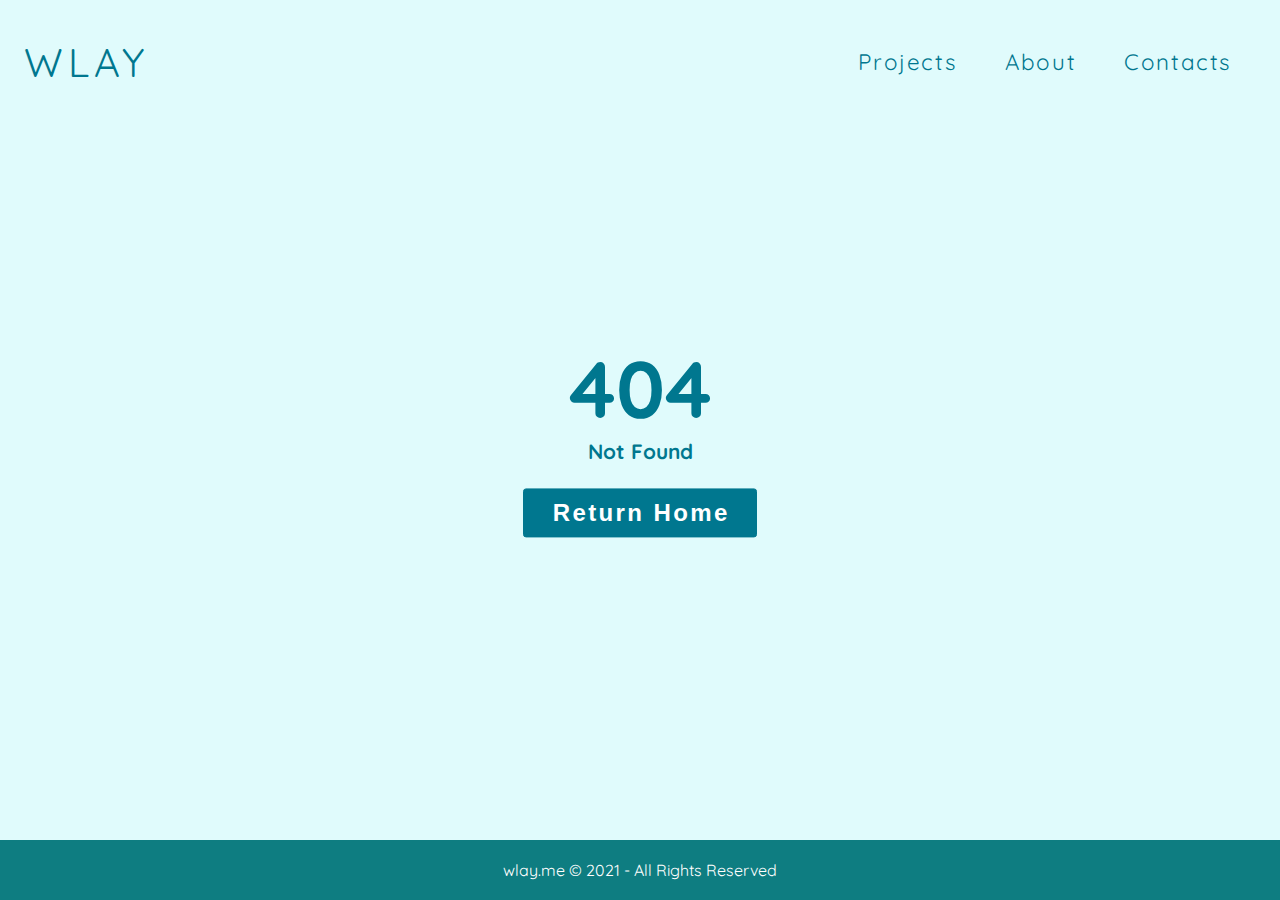
<file: index.html>
<!doctype html><html lang="en"><head><meta charset="utf-8"/><link rel="icon" href="/favicon.ico"/><meta name="viewport" content="width=device-width,initial-scale=1"/><meta name="WLAY" content="Jacky's site"/><link rel="manifest" href="/manifest.json"/><link href="https://fonts.googleapis.com/css2?family=Quicksand:wght@500&amp;display=swap" rel="stylesheet"><link href="https://fonts.googleapis.com/css2?family=Poiret+One&amp;display=swap" rel="stylesheet"><title>WLAY</title><link href="/static/css/main.f860dcd4.chunk.css" rel="stylesheet"></head><body><noscript>You need to enable JavaScript to run this app.</noscript><div id="root"></div><script>!function(e){function r(r){for(var n,l,a=r[0],f=r[1],i=r[2],c=0,s=[];c<a.length;c++)l=a[c],Object.prototype.hasOwnProperty.call(o,l)&&o[l]&&s.push(o[l][0]),o[l]=0;for(n in f)Object.prototype.hasOwnProperty.call(f,n)&&(e[n]=f[n]);for(p&&p(r);s.length;)s.shift()();return u.push.apply(u,i||[]),t()}function t(){for(var e,r=0;r<u.length;r++){for(var t=u[r],n=!0,a=1;a<t.length;a++){var f=t[a];0!==o[f]&&(n=!1)}n&&(u.splice(r--,1),e=l(l.s=t[0]))}return e}var n={},o={1:0},u=[];function l(r){if(n[r])return n[r].exports;var t=n[r]={i:r,l:!1,exports:{}};return e[r].call(t.exports,t,t.exports,l),t.l=!0,t.exports}l.m=e,l.c=n,l.d=function(e,r,t){l.o(e,r)||Object.defineProperty(e,r,{enumerable:!0,get:t})},l.r=function(e){"undefined"!=typeof Symbol&&Symbol.toStringTag&&Object.defineProperty(e,Symbol.toStringTag,{value:"Module"}),Object.defineProperty(e,"__esModule",{value:!0})},l.t=function(e,r){if(1&r&&(e=l(e)),8&r)return e;if(4&r&&"object"==typeof e&&e&&e.__esModule)return e;var t=Object.create(null);if(l.r(t),Object.defineProperty(t,"default",{enumerable:!0,value:e}),2&r&&"string"!=typeof e)for(var n in e)l.d(t,n,function(r){return e[r]}.bind(null,n));return t},l.n=function(e){var r=e&&e.__esModule?function(){return e.default}:function(){return e};return l.d(r,"a",r),r},l.o=function(e,r){return Object.prototype.hasOwnProperty.call(e,r)},l.p="/";var a=this.webpackJsonpwlay=this.webpackJsonpwlay||[],f=a.push.bind(a);a.push=r,a=a.slice();for(var i=0;i<a.length;i++)r(a[i]);var p=f;t()}([])</script><script src="/static/js/2.b2b3fbc9.chunk.js"></script><script src="/static/js/main.d50960ab.chunk.js"></script></body></html>
</file>
<file: static/css/main.f860dcd4.chunk.css>
body{min-width:320px}#root,.main-container,body,html{font-family:"Quicksand",sans-serif;font-size:1rem;margin:0;min-height:100vh}p{box-sizing:border-box;display:block;line-height:2.3rem;background-color:#fff;padding:2rem;margin:2rem;letter-spacing:.05rem;font-size:1.15rem}.noScroll{overflow:hidden}.main-container{display:-webkit-flex;display:flex;width:100%;-webkit-flex-direction:column;flex-direction:column}button{padding:.4em 1.1em .4em 1.2em;color:#fff;border-radius:3px;font-weight:700;cursor:pointer;transition:.5s;letter-spacing:.1em;font-size:.7rem}button:hover{background-color:#fff}.section{background-color:#e0fbfc;color:#00778f;-webkit-flex-grow:1;flex-grow:1;text-align:center;display:-webkit-flex;display:flex;-webkit-justify-content:center;justify-content:center;padding:2rem 0}.section button{background-color:#00778f;border:1px solid #00778f}.section button:hover{background-color:#fff;color:#00778f}.section img{width:100%}.section>div{max-width:1280px;width:100%;padding:0 2rem;display:-webkit-flex;display:flex;-webkit-flex-direction:column;flex-direction:column;-webkit-align-items:center;align-items:center}.section>div>h1{text-align:center;font-family:"Poiret One",cursive}.section.red{background-color:#fce8e0;color:#ff334b}.section.red button{background-color:#ff334b;border:1px solid #ff334b}.section.red button:hover{background-color:#fff;color:#ff334b}.section.yellow{background-color:#fcf6e0;color:#f2822c}.section.yellow button{background-color:#f2822c;border:1px solid #f2822c}.section.yellow button:hover{background-color:#fff;color:#f2822c}.sub-section-title{box-sizing:border-box;text-align:center;width:-webkit-fit-content;width:-moz-fit-content;width:fit-content;background-color:#fff;padding:.5em 2em;letter-spacing:.05em;font-size:1.7rem;font-weight:400}.not-found{position:absolute;left:50%;top:50%;width:100vw;-webkit-transform:translate(-50%,-50%);transform:translate(-50%,-50%)}.not-found>*{margin:0}.not-found button{margin:1em;font-size:1.5em}.not-found h1{font-size:5rem}.not-found h4{font-size:1.3rem}@media screen and (max-width:720px){.section>div>h1{font-size:1.6rem}}@media screen and (max-width:400px){body{font-size:.8rem}}@media screen and (max-width:350px){.section>div{padding:0 1rem}}div.Project_project__1PEBx{box-sizing:border-box;width:16rem;height:20rem;background-color:#fff;padding:1rem;position:relative;border:1px solid #fbd0b1;border-radius:3px;transition:.5s}.Project_project__1PEBx:hover{border:1px solid #fcf6e0;background-color:#fff;box-shadow:0 10px 18px #d0cab4}.Project_project__1PEBx>:is(div:nth-child(2),div:nth-child(3)){margin:1rem 0}.Project_project__1PEBx>div:first-child{background-color:red;width:100%;padding-top:56.25%;position:relative;overflow:hidden;background:#e7e7e7;background:linear-gradient(90deg,#e7e7e7,#fff)}.Project_project__1PEBx>div:first-child img{position:absolute;top:0;left:0}.Project_project__1PEBx>div:nth-child(2){font-weight:700}.Project_project__1PEBx>div:nth-child(3){font-size:.9rem;text-align:left}.Project_project__1PEBx>div:nth-child(4){position:absolute;bottom:1rem;left:50%;-webkit-transform:translateX(-50%);transform:translateX(-50%)}@media screen and (max-width:360px){.Project_project__1PEBx{width:90%}}.CatalogSection_projectCatalog__2XU7l{display:grid;grid-template-columns:repeat(auto-fill,minmax(16rem,auto));grid-gap:2rem;justify-items:center;padding:.3rem;min-height:20rem}.CatalogSection_filter__2mhf4{display:-webkit-flex;display:flex;-webkit-flex-direction:row;flex-direction:row;-webkit-justify-content:space-between;justify-content:space-between;-webkit-align-items:center;align-items:center;-webkit-flex-wrap:wrap;flex-wrap:wrap;min-width:53rem}.CatalogSection_filter__2mhf4>div:last-child>div:first-child{text-align:left;font-size:1.2rem;margin-right:.5rem}.CatalogSection_filter__2mhf4>div:last-child{display:-webkit-flex;display:flex;-webkit-align-items:center;align-items:center;-webkit-flex-wrap:nowrap;flex-wrap:nowrap;width:100%;max-width:25rem}.CatalogSection_filter__2mhf4>div:last-child>*{display:inline-block;margin:.3rem;font-family:"Quicksand",sans-serif;width:100%}.CatalogSection_filter__2mhf4>div:last-child>span{font-size:1.2rem;text-align:right}.CatalogSection_filter__2mhf4>div:last-child>div>select,.CatalogSection_filter__2mhf4>div:last-child>input{padding:.5rem;color:#f2822c;border:1px solid #fbd0b1;background-color:#fff;transition:.3s;box-sizing:border-box;outline:none;border-radius:3px;-webkit-appearance:none;appearance:none;font-size:.9rem;letter-spacing:.1rem;width:100%}.CatalogSection_filter__2mhf4>div:last-child>div>select:focus,.CatalogSection_filter__2mhf4>div:last-child>input:focus{border:1px solid #fff}.CatalogSection_filter__2mhf4>div:last-child>div>select{padding-right:30%}.CatalogSection_filter__2mhf4>div:last-child>div{position:relative}.CatalogSection_filter__2mhf4>div:last-child>div:after{content:"\2335";position:absolute;pointer-events:none;right:10px;top:0;padding-top:5px}.CatalogSection_filter__2mhf4>div:last-child>input{position:relative}::-webkit-input-placeholder{color:#f2822c}:-ms-input-placeholder{color:#f2822c}::placeholder{color:#f2822c}@media screen and (max-width:1024px){.CatalogSection_filter__2mhf4{min-width:43rem}}@media screen and (max-width:720px){.CatalogSection_filter__2mhf4{margin-bottom:1rem;min-width:0;-webkit-justify-content:center;justify-content:center}.CatalogSection_filter__2mhf4>div:first-child>h2{width:100%;margin-bottom:.5rem;font-size:1.5rem}.CatalogSection_filter__2mhf4>div:last-child>span{text-align:center;display:none}.CatalogSection_filter__2mhf4>div{width:100%}.CatalogSection_filter__2mhf4>div:last-child{-webkit-flex-direction:column;flex-direction:column;margin-bottom:0}.CatalogSection_filter__2mhf4>div:last-child>*{box-sizing:border-box;width:16rem}.CatalogSection_filter__2mhf4>div:last-child>div>select{padding-right:.5rem;width:100%}.CatalogSection_filter__2mhf4>div:last-child>input{box-sizing:border-box;width:16rem}.CatalogSection_section__1fUZd>div>h1{font-size:1.6rem}}.FeaturedProject_project__3lXno{display:-webkit-flex;display:flex;-webkit-flex-direction:row;flex-direction:row;-webkit-justify-content:space-around;justify-content:space-around;margin:2rem 0;-webkit-align-items:center;align-items:center}.FeaturedProject_project__3lXno>div:first-child{-webkit-flex-basis:40%;flex-basis:40%;overflow:hidden;border:2px solid #ff334b;border-radius:3px;width:100%;padding-top:22.5%;height:0;position:relative;background:#e7e7e7;background:linear-gradient(90deg,#e7e7e7,#fff)}.FeaturedProject_project__3lXno>div:first-child>img{position:absolute;width:100%;height:100%;top:0;left:0}.FeaturedProject_project__3lXno>div:last-child{-webkit-flex-basis:60%;flex-basis:60%;position:relative;display:-webkit-flex;display:flex;-webkit-flex-direction:column;flex-direction:column;-webkit-align-items:center;align-items:center}.FeaturedProject_project__3lXno>div:last-child>h2{width:-webkit-fit-content;width:-moz-fit-content;width:fit-content;font-family:"Poiret One",cursive;font-size:min(3vw,2.3rem);margin:0}.FeaturedProject_project__3lXno>div:last-child>p{font-size:min(1.5vw,1.15rem);text-align:left;line-height:max(min(2.5vw,2.3rem),1.5rem);margin-top:min(1vw,1rem);margin-bottom:min(1vw,1rem)}.FeaturedProject_project__3lXno>div:last-child>button{margin:min(1vw,1rem)}@media screen and (max-width:1024px){.FeaturedProject_project__3lXno{margin:1rem 0}.FeaturedProject_project__3lXno>div:last-child>h2{margin:1rem;font-size:2.3rem}.FeaturedProject_project__3lXno>div:last-child>p{font-size:min(4vw,1.15rem);line-height:min(6vw,2.3rem);margin:min(1vw,1rem)}.FeaturedProject_project__3lXno>div:first-child{overflow:hidden;padding-top:56.25%;margin:1rem 0 0}.FeaturedProject_project__3lXno>div:last-child{margin:1rem 0 0}.FeaturedProject_project__3lXno>div:last-child>button{margin-top:1.5em;font-size:.85rem}}@media screen and (max-width:450px){p{margin:1rem 0 0;font-size:1rem;line-height:1.5rem}.FeaturedProject_project__3lXno>div:last-child>p{padding:2rem;line-height:1.5rem;font-size:1rem}.FeaturedProject_project__3lXno>div:last-child>h2{font-family:"Poiret One",cursive;font-size:2rem}.FeaturedProject_project__3lXno>div:last-child>button{font-size:.8rem}}.HomePage_featuredCatalog__1wRy_{display:-webkit-flex;display:flex;-webkit-flex-direction:column;flex-direction:column}.HomePage_featuredCatalog__1wRy_>div:nth-child(2n){-webkit-flex-direction:row-reverse;flex-direction:row-reverse}@media screen and (max-width:1024px){.HomePage_featuredCatalog__1wRy_>:is(div:nth-child(odd),div:nth-child(2n)){-webkit-flex-direction:column;flex-direction:column}}.Box_box__44Im9{width:6rem;display:-webkit-flex;display:flex;-webkit-flex-direction:column;flex-direction:column;-webkit-justify-content:space-between;justify-content:space-between;cursor:pointer;transition:.3s}.Box_box__44Im9:hover{-webkit-transform:scale(1.2);transform:scale(1.2);color:#0ac}.Box_box__44Im9:hover>div:first-child{border:2px solid #fff;background-color:#fff;box-shadow:0 10px 18px #cce7e8}.Box_box__44Im9>div:first-child{background-color:#fff;border:2px solid #00778f;border-radius:3px;width:100%;padding-top:100%;position:relative;overflow:hidden;transition:.3s}.Box_box__44Im9>div:first-child img{position:absolute;width:70%;height:70%;left:50%;top:50%;-webkit-transform:translate(-50%,-50%);transform:translate(-50%,-50%)}.Box_box__44Im9>span:last-child{margin:.5rem;font-weight:700}.BoxCatalog_boxCatalog__LU8Jz{width:100%;display:grid;grid-template-columns:repeat(auto-fill,minmax(15rem,auto));grid-row-gap:1rem;-webkit-justify-content:center;justify-content:center;justify-items:center;padding:.3rem}.AboutPage_bio__1S75u{display:-webkit-flex;display:flex;-webkit-flex-direction:column;flex-direction:column}.AboutPage_bio__1S75u>div{margin:2rem 0}.AboutPage_bio__1S75u>div:first-child{display:-webkit-flex;display:flex;-webkit-justify-content:space-between;justify-content:space-between}.AboutPage_bio__1S75u>div:first-child>div:first-child{-webkit-flex-basis:30%;flex-basis:30%;display:-webkit-flex;display:flex;-webkit-align-items:center;align-items:center}.AboutPage_bio__1S75u>div:first-child>div:first-child>div{width:100%;padding-top:100%;position:relative;border-radius:100%;overflow:hidden}.AboutPage_bio__1S75u>div:first-child>div:first-child>div>img{position:absolute;top:0;left:0}.AboutPage_bio__1S75u>div:first-child>div:last-child{-webkit-flex-basis:60%;flex-basis:60%;background-color:#fff;text-align:left;font-size:1.15rem;display:-webkit-flex;display:flex;-webkit-align-items:center;align-items:center}.AboutPage_bio__1S75u>div:last-child>div:last-child{margin:2rem 0}@media screen and (max-width:1070px){.AboutPage_bio__1S75u>div:first-child{-webkit-flex-direction:column;flex-direction:column}.AboutPage_bio__1S75u>div:first-child>div:first-child{-webkit-justify-content:center;justify-content:center;margin:0 0 2rem}.AboutPage_bio__1S75u>div:first-child>div:first-child>div{width:50%;padding-top:50%}}@media screen and (max-width:767px){.AboutPage_bio__1S75u>div:last-child>div:first-child>h2{width:100%;margin-top:0}.AboutPage_bio__1S75u>div:first-child>div:first-child>div{width:80%;padding-top:80%}}.Header_header__3mObx{background-color:#e0fbfc;display:-webkit-flex;display:flex;-webkit-justify-content:center;justify-content:center}.Header_header__3mObx>div{display:-webkit-flex;display:flex;color:#00778f;width:100%;-webkit-justify-content:space-between;justify-content:space-between;padding:2rem 1.5rem 0;max-width:1280px}.Header_header__3mObx span{cursor:pointer}.Header_header__3mObx>div>div>span{height:100%;display:-webkit-inline-flex;display:inline-flex;-webkit-align-items:center;align-items:center;font-size:2.5rem;letter-spacing:.3rem;-webkit-user-select:none;-ms-user-select:none;user-select:none}.Header_header__3mObx li{list-style-type:none}.Header_header__3mObx nav li{padding:0 1.5rem;display:inline-block;font-size:1.4rem;transition:.5s;letter-spacing:.1rem}.Header_header__3mObx a{color:#00778f;text-decoration:none;cursor:pointer}.Header_header__3mObx nav li:hover{-webkit-transform:scale(1.3);transform:scale(1.3)}.Header_header__3mObx nav li:hover>*{color:#0ac}.Header_hamburger__3qVt-{display:none;min-width:1.5rem;min-height:1.1rem;height:1.1rem;width:1.5rem;-webkit-align-self:center;align-self:center;position:relative}.Header_hamburger__3qVt- input[type=checkbox]{width:100%;height:100%;position:absolute;left:0;top:0;margin:0;opacity:0;z-index:3;cursor:pointer}.Header_hamburger__3qVt- input[type=checkbox]~div{transition:.3s;z-index:2}.Header_hamburger__3qVt->input[type=checkbox]:checked~div:nth-last-child(4){-webkit-transform:translateY(7px) rotate(45deg);transform:translateY(7px) rotate(45deg)}.Header_hamburger__3qVt->input[type=checkbox]:checked~div:nth-last-child(3){opacity:0}.Header_hamburger__3qVt->input[type=checkbox]:checked~div:nth-last-child(2){-webkit-transform:translateY(-7px) rotate(-45deg);transform:translateY(-7px) rotate(-45deg)}.Header_hamburger__3qVt->input[type=checkbox]~div:last-child{background-color:#e0fbfc;top:0;left:0;width:100%;height:100vh;position:fixed;border-radius:0;z-index:1;-webkit-transform:translateX(100%);transform:translateX(100%)}.Header_hamburger__3qVt->input[type=checkbox]:checked~div:last-child{-webkit-transform:translateX(0);transform:translateX(0)}.Header_hamburger__3qVt->input[type=checkbox]~div:last-child li{display:block;padding:1rem 0;font-size:1.5rem;-webkit-user-select:none;-ms-user-select:none;user-select:none;cursor:pointer}.Header_hamburger__3qVt->div{width:100%;height:.2rem;background-color:#00778f;border-radius:1000rem}@media screen and (max-width:767px){.Header_header__3mObx>div>div:last-child{display:none}.Header_header__3mObx>div>div>span{font-size:2rem}.Header_hamburger__3qVt-{display:-webkit-flex;display:flex;-webkit-flex-direction:column;flex-direction:column;-webkit-justify-content:space-between;justify-content:space-between}}.Footer_footer__2NNgL{background-color:#0e7d81;color:#fff;padding:20px;text-align:center}
/*# sourceMappingURL=main.f860dcd4.chunk.css.map */
</file>
